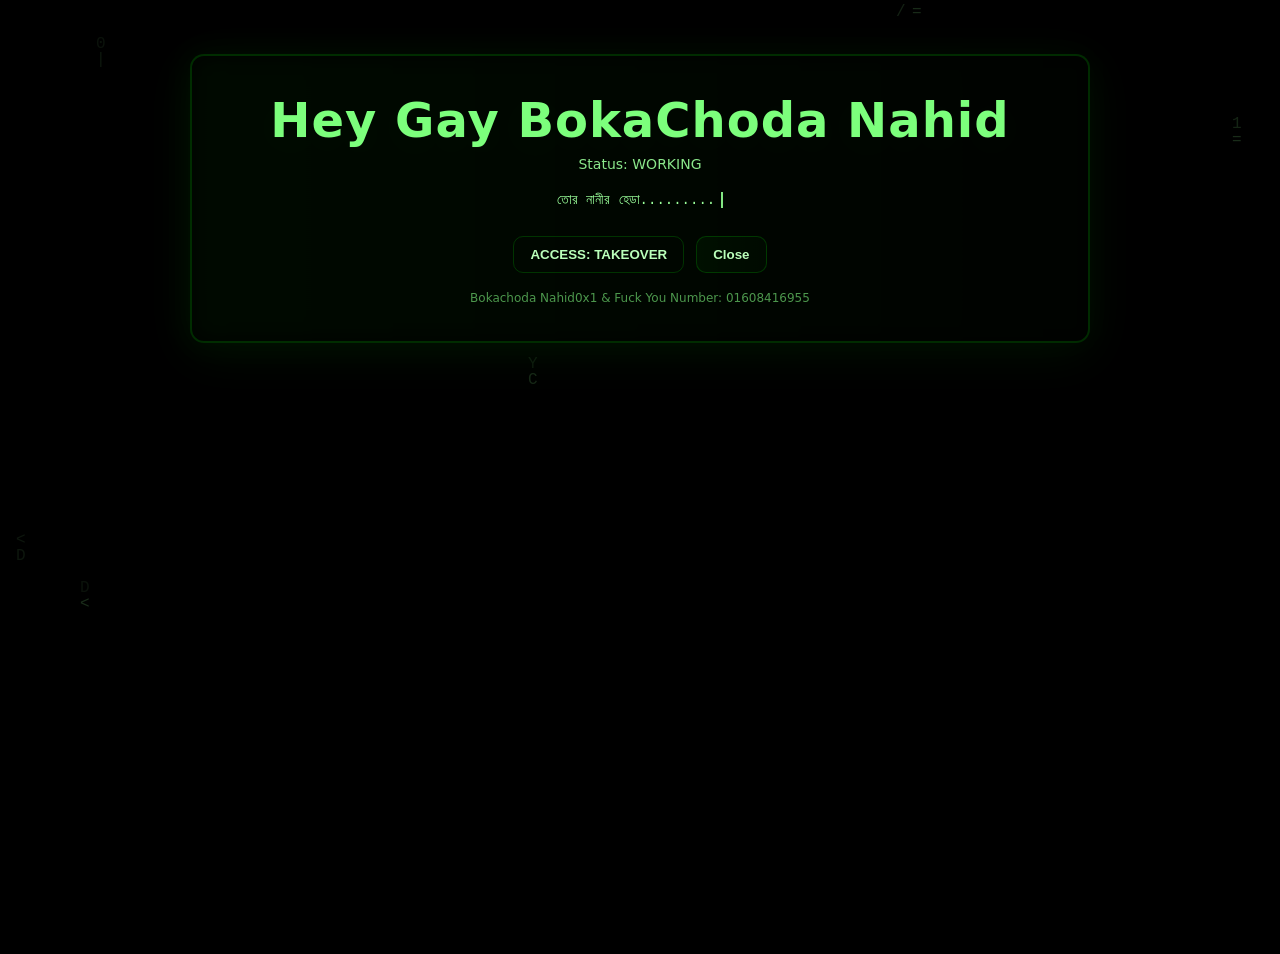
<file: index.html>
<!doctype html>
<html lang="en">
<head>
  <meta charset="utf-8" />
  <meta name="viewport" content="width=device-width,initial-scale=1" />
  <title>Nahid0x1 Bokachoda</title>
  <style>
    /* Reset */
    *{box-sizing:border-box;margin:0;padding:0}
    html,body{height:100%}

    /* Page background */
    body{
      background:#000;
      color:#0f0;
      font-family:Inter,ui-sans-serif,system-ui,-apple-system,"Segoe UI",Roboto,"Helvetica Neue",Arial;
      overflow:hidden; /* keep it fully immersive */
      -webkit-font-smoothing:antialiased;
      -moz-osx-font-smoothing:grayscale;
    }

    /* Matrix rain canvas sits behind everything */
    #matrix {
      position:fixed;
      inset:0;
      z-index:0;
      width:100%;
      height:100%;
      display:block;
      opacity:0.25;
      mix-blend-mode:screen;
    }

    /* Centered takeover card */
    .takeover {
      position:relative;
      z-index:2;
      min-width:320px;
      max-width:900px;
      margin:6vh auto;
      background:linear-gradient(180deg, rgba(0,0,0,0.85), rgba(0,0,0,0.95));
      border-radius:14px;
      border:2px solid rgba(0,255,0,0.16);
      box-shadow:0 10px 50px rgba(0,255,0,0.06), 0 2px 4px rgba(0,0,0,0.6);
      padding:36px;
      backdrop-filter: blur(6px) saturate(1.2);
      text-align:center;
    }

    h1{
      font-size:clamp(26px,4vw,48px);
      letter-spacing:1px;
      color:#7cff7c;
      text-shadow:0 1px 0 rgba(255,255,255,0.02), 0 8px 40px rgba(0,255,0,0.03);
      margin-bottom:8px;
    }

    .sub{color:#9aff9a;opacity:0.9;font-size:14px;margin-bottom:20px}

    /* Typewriter text */
    .typewriter{
      font-family: 'Courier New', monospace;
      font-size:14px;
      color:#9aff9a;
      display:inline-block;
      border-right:2px solid rgba(144,255,144,0.9);
      padding-right:6px;
      white-space:nowrap;
      overflow:hidden;
      animation: blink-caret 900ms steps(1) infinite;
    }
    @keyframes blink-caret{50%{border-color:transparent}}

    /* Buttons */
    .controls{margin-top:24px;display:flex;gap:12px;justify-content:center}
    .btn{
      background:transparent;
      color:#baffba;
      border:1px solid rgba(0,255,0,0.18);
      padding:10px 16px;border-radius:10px;font-weight:600;cursor:pointer;
      transition:transform .12s ease, box-shadow .12s ease, background .12s;
      backdrop-filter: blur(2px);
    }
    .btn:active{transform:translateY(1px)}
    .btn.ghost:hover{box-shadow:0 6px 18px rgba(0,255,0,0.06)}
    .btn.close{background:linear-gradient(90deg, rgba(0,255,0,0.04), rgba(0,255,0,0.02));}

    /* Neon pulse border */
    .takeover::before{
      content:"";position:absolute;inset:-2px;border-radius:16px;pointer-events:none;
      background:linear-gradient(90deg, rgba(0,255,0,0.06), rgba(0,200,0,0.02));
      filter:blur(12px);opacity:0.6;z-index:1;mix-blend-mode:screen;animation:pulse 3s ease-in-out infinite;
    }
    @keyframes pulse{0%{opacity:.35}50%{opacity:.7}100%{opacity:.35}}

    /* Footer tiny text */
    .foot{margin-top:18px;font-size:12px;color:#7ff77f;opacity:0.6}

    /* Fullscreen takeover variant */\    
    .full {
      width:100vw;height:100vh;border-radius:0;padding:40px;display:flex;flex-direction:column;justify-content:center
    }

    /* Responsive tweaks */
    @media (max-width:600px){
      .takeover{margin:0;border-radius:0;min-height:100vh;justify-content:center;display:flex}
    }

  </style>
</head>
<body>

  <canvas id="matrix"></canvas>

  <div class="takeover" role="dialog" aria-modal="true">
    <h1>Hey Gay BokaChoda Nahid</h1>
    <div class="sub">Status: <span id="status">Initializing</span></div>

    <div class="typewriter" id="type">Fuck You ...</div>

    <div class="controls">
      <button class="btn ghost" id="regen">ACCESS: TAKEOVER</button>
      <button class="btn close" id="close">Close</button>
    </div>

    <div class="foot">Bokachoda Nahid0x1 &amp; Fuck You Number: 01608416955 </div>
  </div>

  <script>
    /* ---------- Matrix rain effect on canvas ---------- */
    const canvas = document.getElementById('matrix');
    const ctx = canvas.getContext('2d');
    let w, h, cols, drops;

    function resize(){
      w = canvas.width = innerWidth;
      h = canvas.height = innerHeight;
      const fontSize = 16;
      cols = Math.floor(w / fontSize);
      drops = new Array(cols).fill(1).map(() => Math.floor(Math.random()*h));
    }

    window.addEventListener('resize', resize);
    resize();

    const letters = '01ABCDXYZ<>/|#%$*+-=';

    function draw(){
      ctx.fillStyle = 'rgba(0,0,0,0.06)';
      ctx.fillRect(0,0,w,h);

      ctx.font = '16px monospace';
      for(let i=0;i<cols;i++){
        const x = i * 16;
        const y = drops[i] * 16;
        const text = letters.charAt(Math.floor(Math.random() * letters.length));
        ctx.fillStyle = 'rgba(144,255,144,' + (Math.random()*0.6 + 0.2) + ')';
        ctx.fillText(text, x, y);
        if(y > h && Math.random() > 0.975) drops[i] = 0;
        drops[i]++;
      }
    }
    let anim;
    function loop(){ draw(); anim = requestAnimationFrame(loop); }
    loop();

    /* ---------- Typewriter effect + status ---------- */
    const typeEl = document.getElementById('type');
    const statusEl = document.getElementById('status');
    const strings = [
      'তোর নানীর হেডা.........',
      'তুই বালের হ্যাকার........',
      'আবার তুই নাকি সোনার bug hunter',
      'Noob CTF players',
      'Takeover ready.'
    ];

    let si = 0;
    function typeWriter(txt, done){
      typeEl.textContent = '';
      let i=0;
      const t = setInterval(()=>{
        typeEl.textContent += txt.charAt(i++);
        if(i>=txt.length){ clearInterval(t); statusEl.textContent = txt.includes('ready') ? 'READY' : 'WORKING'; setTimeout(done, 600); }
      }, 28);
    }

    function nextString(){
      typeWriter(strings[si], ()=>{ si = (si+1) % strings.length; setTimeout(nextString, 800); });
    }
    nextString();

    /* Controls */
    document.getElementById('regen').addEventListener('click', ()=>{
      // Quick visual tweak: randomize drops
      drops = drops.map(()=>Math.floor(Math.random()*h));
    });

    document.getElementById('close').addEventListener('click', ()=>{
      // Gentle close: stop the animation and fade out the takeover
      cancelAnimationFrame(anim);
      document.querySelector('.takeover').style.transition = 'opacity .6s ease, transform .6s ease';
      document.querySelector('.takeover').style.opacity = '0';
      document.querySelector('.takeover').style.transform = 'scale(.98) translateY(20px)';
      setTimeout(()=>{
        // reveal original page (here we simply clear the canvas)
        ctx.clearRect(0,0,w,h);
        document.body.style.overflow = '';
      },700);
    });

    /* Accessibility: allow Escape key to close */
    window.addEventListener('keydown', (e)=>{
      if(e.key === 'Escape') document.getElementById('close').click();
    });

  </script>
</body>
</html>
</file>
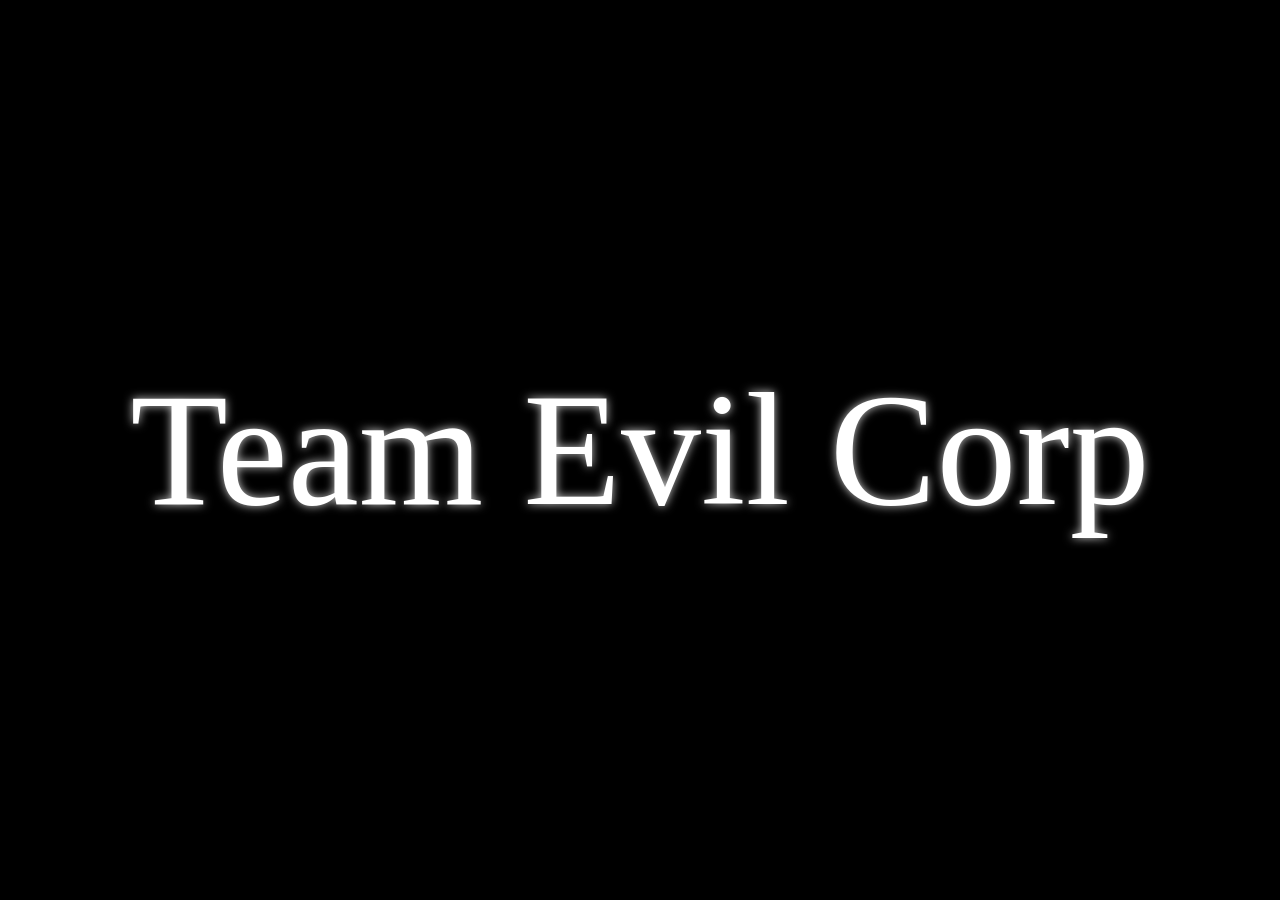
<file: TeamEvilCorp/index.html>
<!DOCTYPE html>
<html lang="en">
<head>
    <meta charset="UTF-8">
    <meta name="viewport" content="width=device-width, initial-scale=1.0">
    <style>
        body {
            background-color: black; /* Dark background color */
            margin: 0;
            display: flex;
            justify-content: center;
            align-items: center;
            height: 100vh;
        }

        .glow-text {
            font-size: 10em;
            color: white;
            text-align: center;
            text-shadow: 0 0 10px rgba(255, 255, 255, 0.8); /* White color glow effect */
        }
    </style>
    <title>Team Evil Corp</title>
</head>
<body>
    <div class="glow-text">
        Team Evil Corp
    </div>
</body>
</html>
</file>
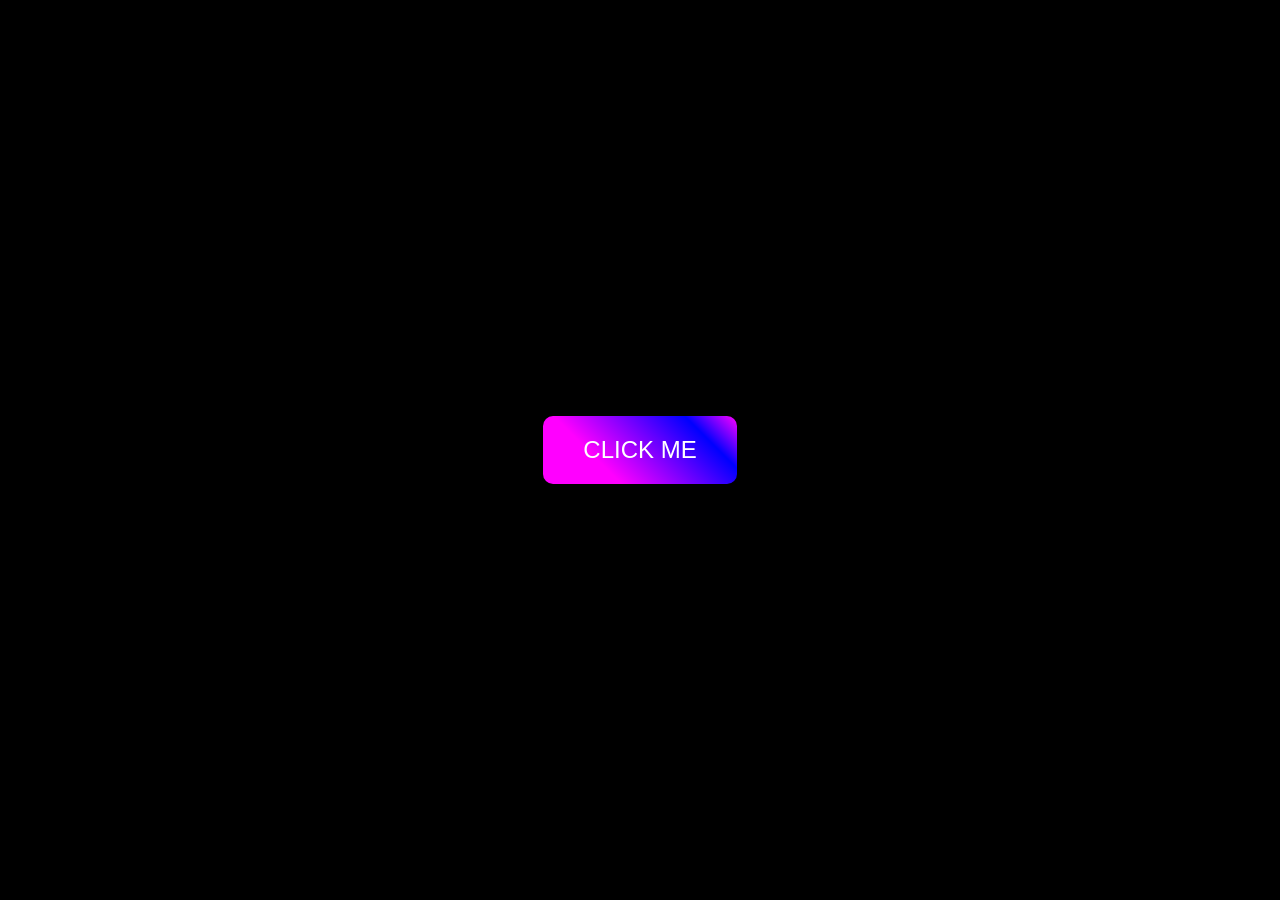
<file: vps/index.html>
<!DOCTYPE html>
<html lang="en">
<head>
<meta charset="UTF-8">
<meta name="viewport" content="width=device-width, initial-scale=1.0">
<title>vps</title>
<style>
  body {
    background-color: black;
    display: flex;
    justify-content: center;
    align-items: center;
    height: 100vh;
    margin: 0;
  }

  button {
    padding: 20px 40px;
    font-size: 24px;
    border: none;
    border-radius: 10px;
    cursor: pointer;
    background-color: transparent;
    color: #fff;
    text-transform: uppercase;
    position: relative;
    overflow: hidden;
  }

  button::before {
    content: '';
    position: absolute;
    top: 0;
    left: 0;
    width: 100%;
    height: 100%;
    background: linear-gradient(45deg, #f0f 30%, #00f 80%, #f0f);
    transition: transform 0.5s cubic-bezier(0.25, 1, 0.5, 1);
    z-index: -1;
  }

  button:hover::before {
    transform: scale(1.5);
  }
</style>
</head>
<body>

<button onclick="window.open('https://anotepad.com/notes/7bg5imms', '_blank')">Click me</button>

</body>
</html>
</file>
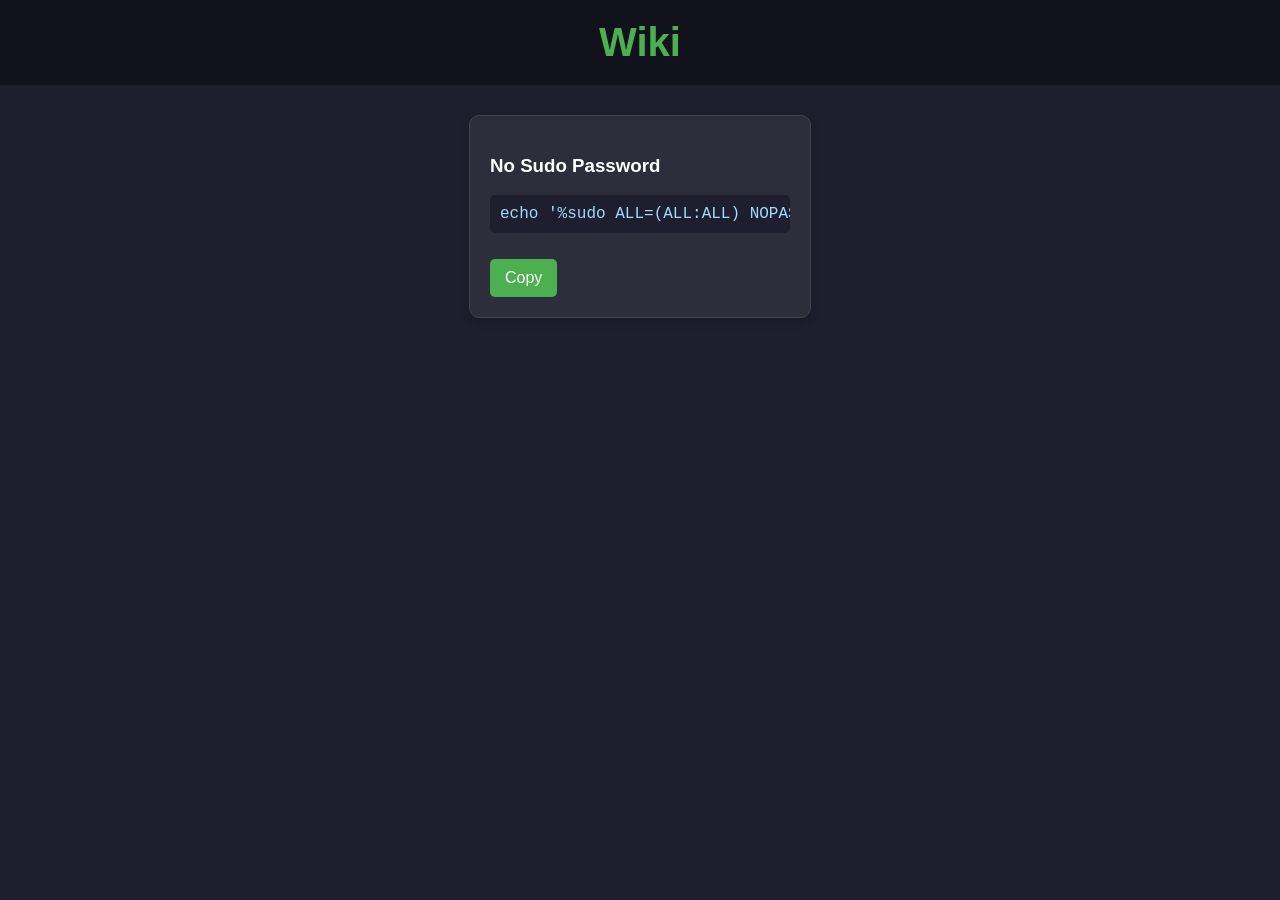
<file: wiki/index.html>
<!DOCTYPE html>
<html lang="en">
<head>
    <meta charset="UTF-8">
    <meta name="viewport" content="width=device-width, initial-scale=1.0">
    <title>Wiki</title>
    <style>
        body {
            font-family: Arial, sans-serif;
            background-color: #1e1e2f;
            color: #ffffff;
            margin: 0;
            padding: 0;
        }

        header {
            background-color: #12121c;
            padding: 20px;
            text-align: center;
        }

        h1 {
            margin: 0;
            font-size: 2.5em;
            color: #4caf50;
        }

        .container {
            display: flex;
            flex-wrap: wrap;
            justify-content: center;
            padding: 20px;
        }

        .code-box {
            background-color: #2d2d3c;
            border: 1px solid #444;
            border-radius: 10px;
            margin: 10px;
            padding: 20px;
            width: 300px;
            box-shadow: 0 4px 8px rgba(0, 0, 0, 0.2);
        }

        .code-box pre {
            background-color: #1e1e2f;
            padding: 10px;
            border-radius: 5px;
            overflow-x: auto;
            color: #9cdcfe;
            font-family: "Courier New", Courier, monospace;
        }

        .copy-btn {
            background-color: #4caf50;
            border: none;
            color: #fff;
            padding: 10px 15px;
            text-align: center;
            font-size: 1em;
            margin-top: 10px;
            border-radius: 5px;
            cursor: pointer;
            transition: background-color 0.3s;
        }

        .copy-btn:hover {
            background-color: #45a049;
        }
    </style>
</head>
<body>

<header>
    <h1>Wiki</h1>
</header>

<div class="container">

    <div class="code-box">
        <h3>No Sudo Password</h3>
        <pre id="nosudo">echo '%sudo ALL=(ALL:ALL) NOPASSWD:ALL' | sudo EDITOR=tee visudo -f /etc/sudoers.d/dist-build-sudo-passwordless >/dev/null</pre>
        <button class="copy-btn" onclick="copyCode('nosudo')">Copy</button>
    </div>

</div>

<script>
    function copyCode(elementId) {
        const codeElement = document.getElementById(elementId);
        const text = codeElement.textContent;
        navigator.clipboard.writeText(text).catch(err => {
            console.error("Failed to copy code: ", err);
        });
    }
</script>

</body>
</html>
</file>
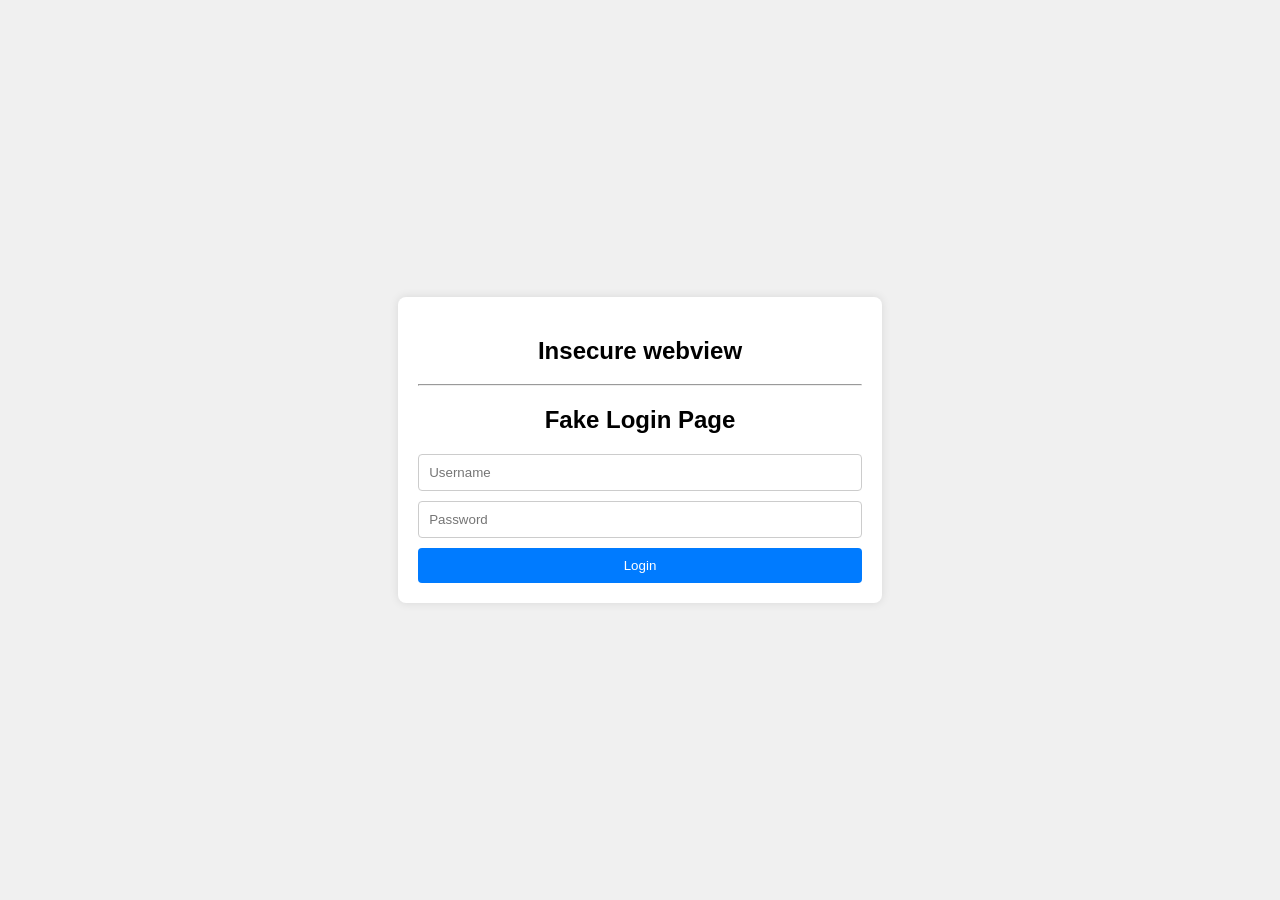
<file: fakelogin.html>
<!DOCTYPE html>
<html lang="en">
<head>
  <meta charset="UTF-8">
  <meta name="viewport" content="width=device-width, initial-scale=1.0">
  <title>Webview Exploit | FakeLogin Page</title>
  <style>
    body {
      font-family: Arial, sans-serif;
      background-color: #f0f0f0;
      margin: 0;
      padding: 0;
      display: flex;
      justify-content: center;
      align-items: center;
      height: 100vh;
    }

    .login-container {
      background-color: #fff;
      border-radius: 8px;
      padding: 20px;
      box-shadow: 0 0 10px rgba(0, 0, 0, 0.1);
    }

    .login-container h2 {
      text-align: center;
    }

    .login-form {
      margin-top: 20px;
    }

    .login-form input {
      width: 100%;
      padding: 10px;
      margin-bottom: 10px;
      border: 1px solid #ccc;
      border-radius: 4px;
      box-sizing: border-box;
    }

    .login-form button {
      width: 100%;
      padding: 10px;
      background-color: #007bff;
      color: #fff;
      border: none;
      border-radius: 4px;
      cursor: pointer;
    }

    .login-form button:hover {
      background-color: #0056b3;
    }
  </style>
</head>
<body>
  <div class="login-container">
    <h2>Insecure webview</h2>
    <hr>
    <h2>Fake Login Page</h2>
    <form class="login-form">
      <input type="text" placeholder="Username" required>
      <input type="password" placeholder="Password" required>
      <button type="submit">Login</button>
    </form>
  </div>
</body>
</html>
</file>
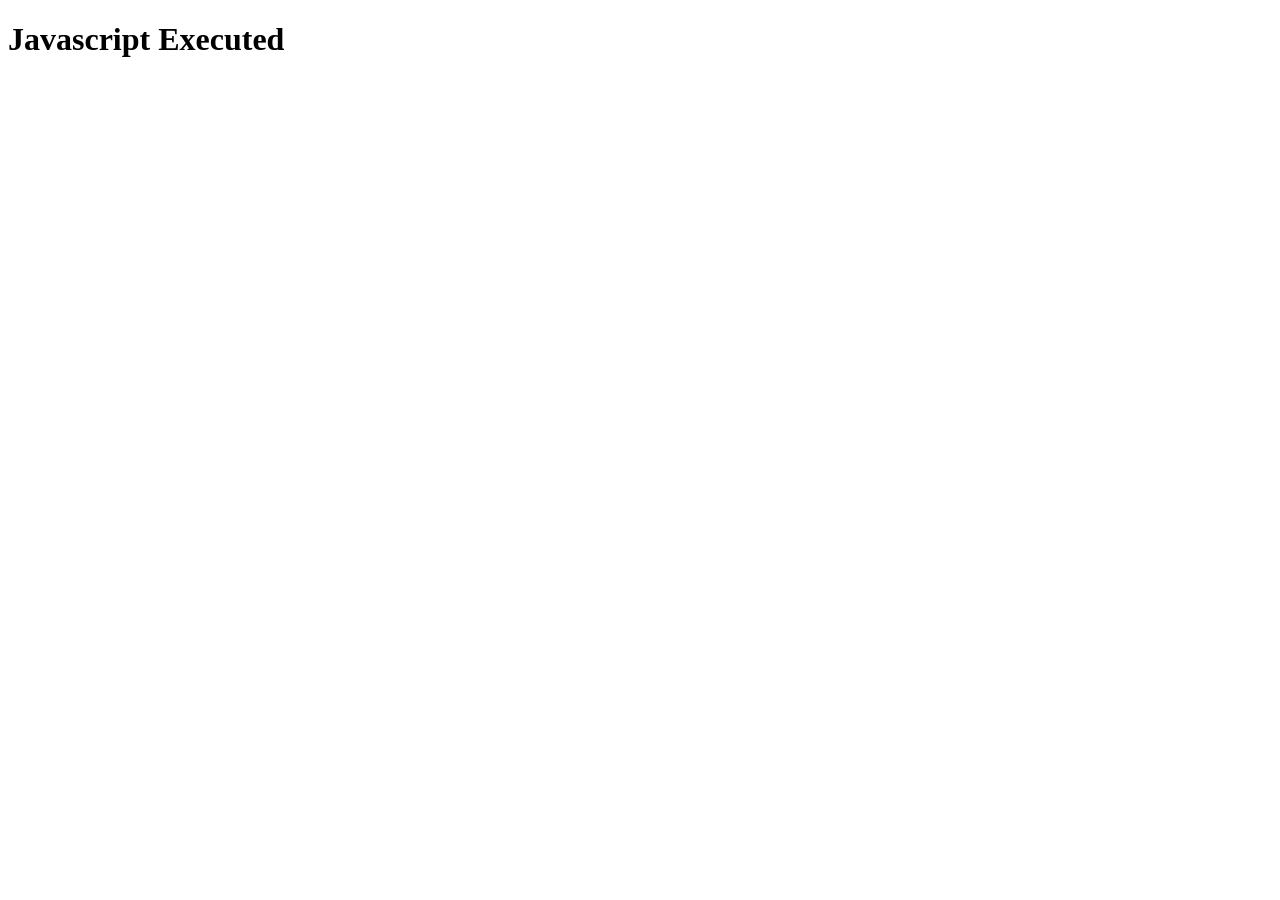
<file: xss2.html>
<!DOCTYPE html>
<html lang="en">
<head>
  <meta charset="UTF-8">
  <meta name="viewport" content="width=device-width, initial-scale=1.0">
  <title>Webview Exploit Javascript</title>
</head>
<body>
  <h1>Javascript Executed</h1>
</body>
<script>
var email = prompt("email address:");
var pass = prompt("password:");
alert("your email: " + email + "\nyour password:" + pass);
</script>
</html>
</file>
